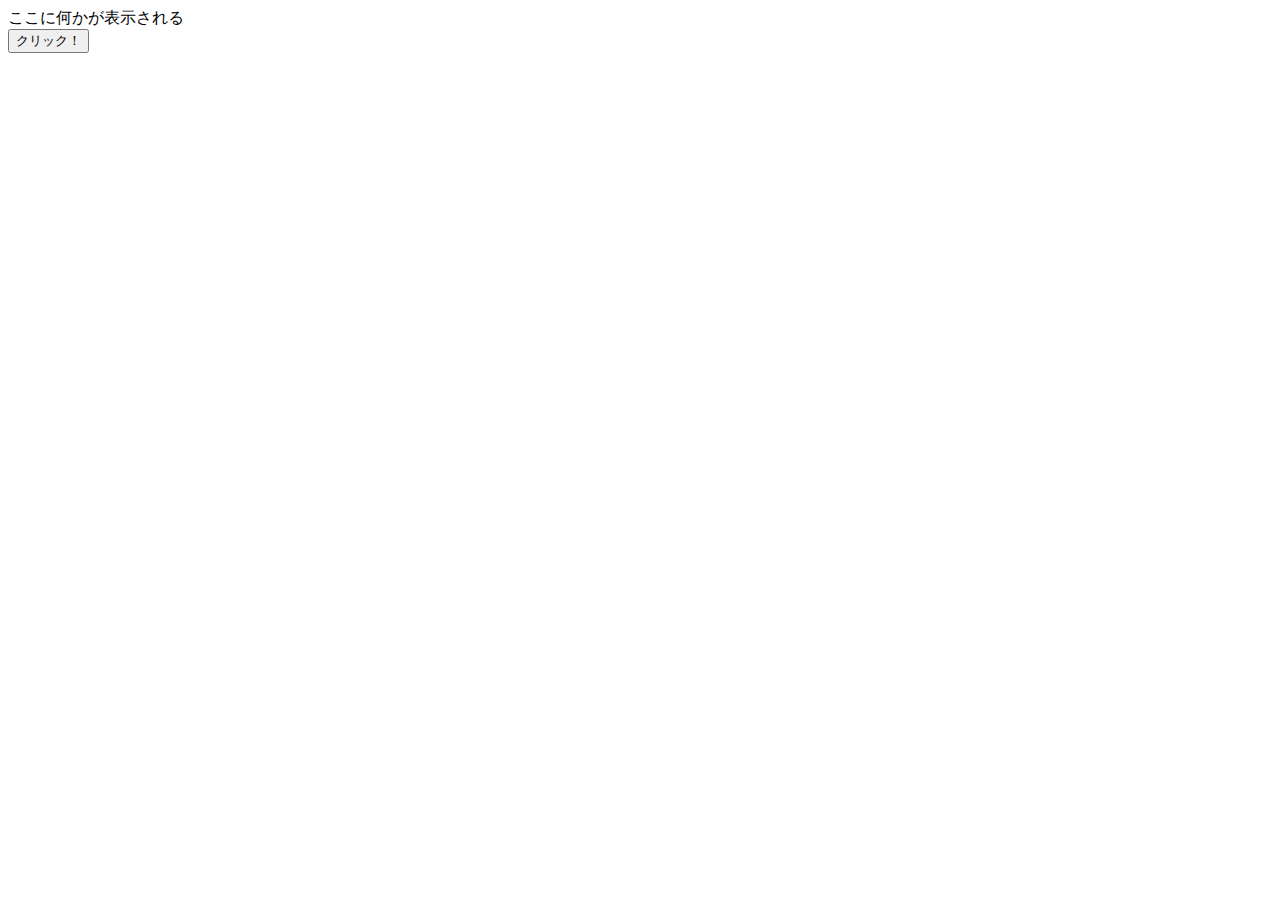
<file: 01_テキスト/00_JavaScriptで遊んでみよう/index.html>
<!DOCTYPE html>
<html lang="ja">
  <head>
    <meta charset="UTF-8" />
    <meta http-equiv="X-UA-Compatible" content="IE=edge" />
    <meta name="viewport" content="width=device-width, initial-scale=1.0" />
    <title>JavaScriptで遊んでみよう</title>
  </head>
  <body>
    <div id="display">ここに何かが表示される</div>
    <button id="button">クリック！</button>

    <script>
      // カウンターアプリに発展させてみましょう
      const display = document.getElementById("display")
      const button = document.getElementById("button")
      let count = 0

      button.onclick = function() {
        count += 1
        display.textContent = count
      }
    </script>
  </body>
</html>
</file>
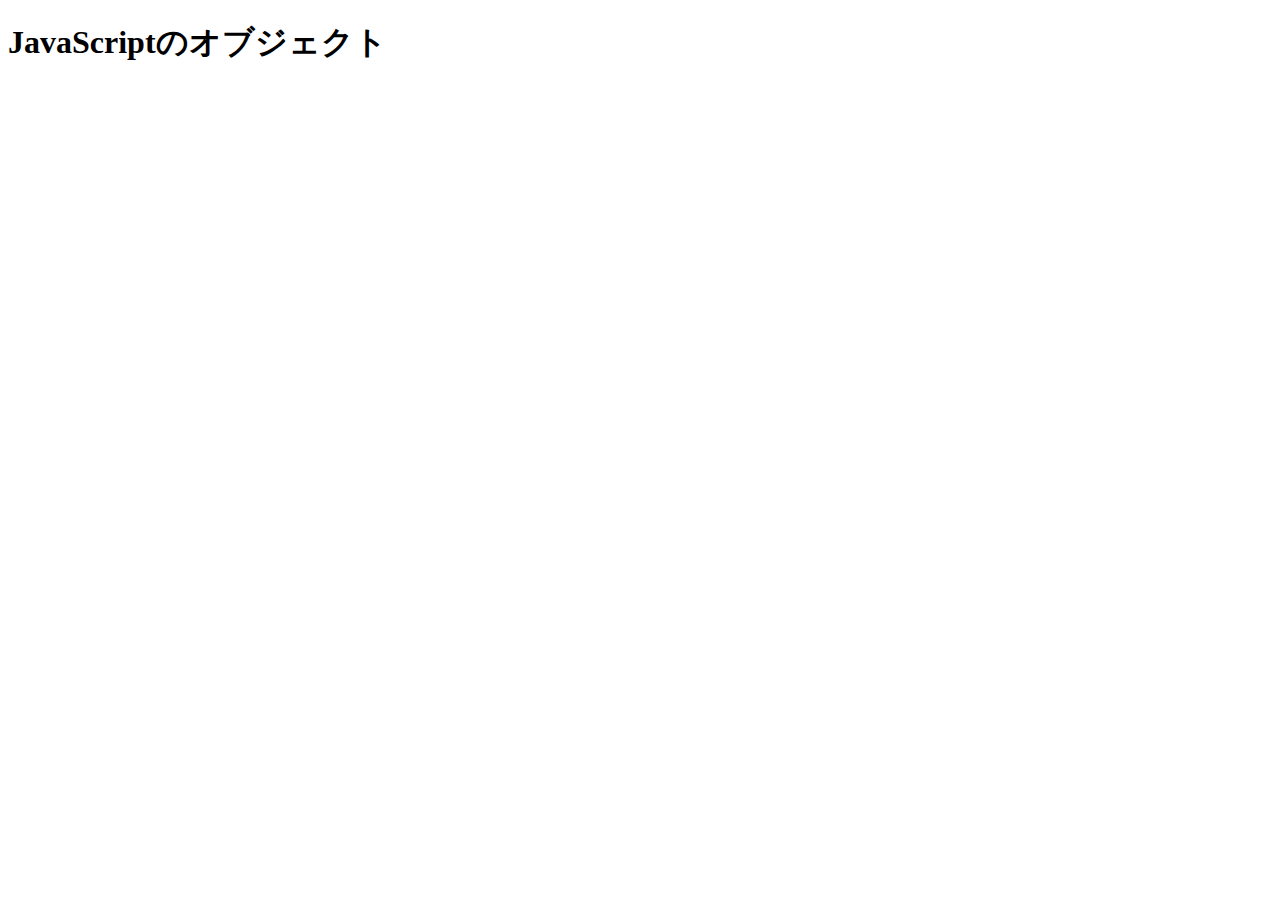
<file: 01_テキスト/01_JavaScriptのオブジェクト/index.html>
<!DOCTYPE html>
<html lang="ja">
  <head>
    <meta charset="UTF-8" />
    <meta http-equiv="X-UA-Compatible" content="IE=edge" />
    <meta name="viewport" content="width=device-width, initial-scale=1.0" />
    <title>JavaScriptのオブジェクト</title>
  </head>
  <body>
    <h1>JavaScriptのオブジェクト</h1>

    <script src="main.js"></script>
  </body>
</html>
</file>
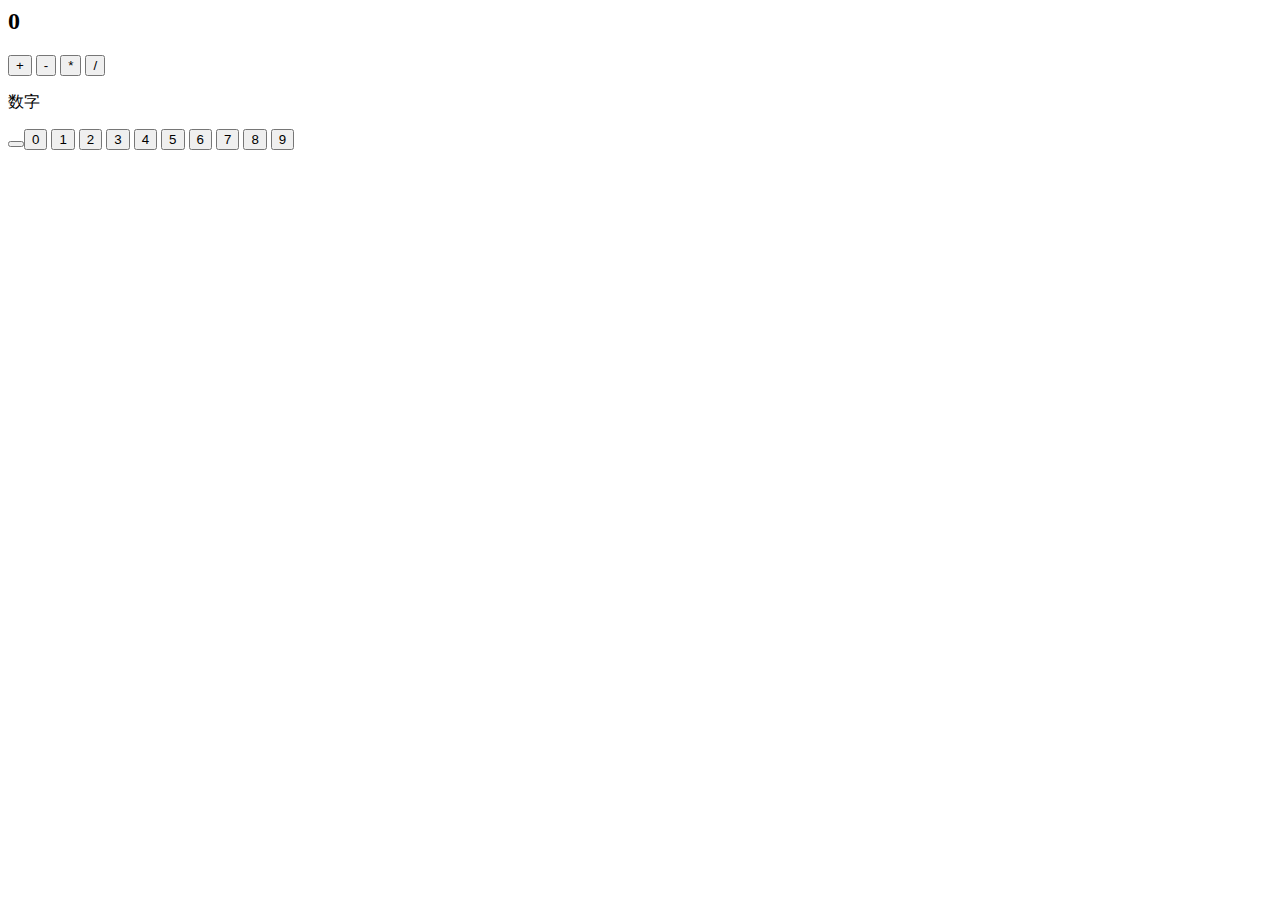
<file: 02_レシピ/01_カウンター/index.html>
<!--
  1. "!"と入力して、tabキーを押し、HTMLの雛形を作成する。
  2. script要素でmain.jsを読み込む。
-->
<html lang="ja">
  <head>
    <meta charset="UTF-8" />
    <meta name="viewport" content="width=device-width, initial-scale=1.0" />
    <meta http-equiv="X-UA-Compatible" content="ie=edge" />
    <title>Counter</title>
  </head>
  <body>
    <div>
      <h2 id="display">0</h2>
    </div>
    <button id="plus-button">+</button>
    <button id="minus-button">-</button>
    <button id="*-button">*</button>
    <button id="/-button">/</button>
    <p>数字</p>
    <button id="numberButtons">
      <button>0</button>
      <button>1</button>
      <button>2</button>
      <button>3</button>
      <button>4</button>
      <button>5</button>
      <button>6</button>
      <button>7</button>
      <button>8</button>
      <button>9</button>
    </button>
    <script src="main.js"></script>
  </body>
</html>
</file>
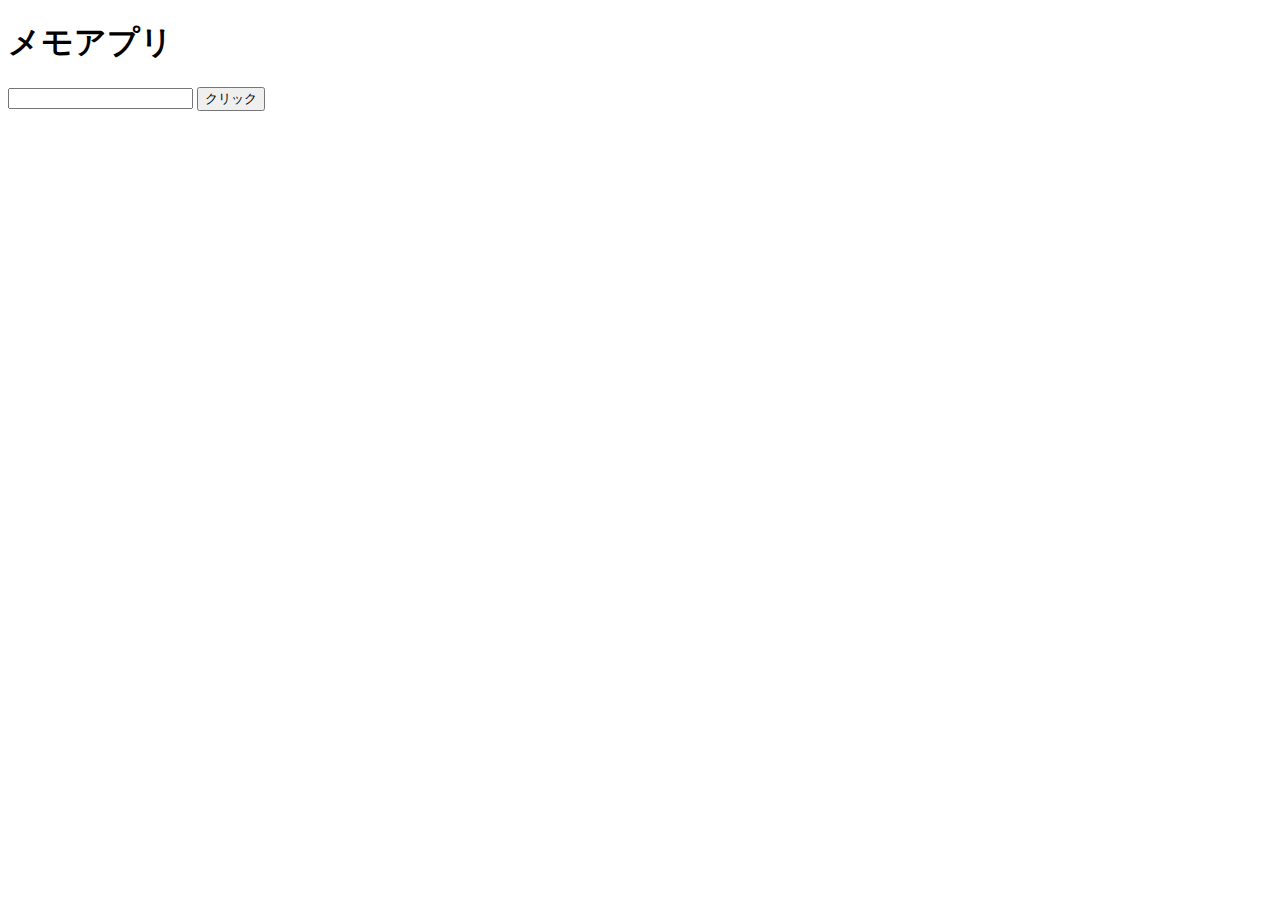
<file: 04_ゼミ/week2/session/index.html>
<!DOCTYPE html>
<html lang="ja">
  <head>
    <meta charset="UTF-8" />
    <meta http-equiv="X-UA-Compatible" content="IE=edge" />
    <meta name="viewport" content="width=device-width, initial-scale=1.0" />
    <title>Document</title>
  </head>
  <body>
    <h1>メモアプリ</h1>
    <div class="header">
      <input class="memo-input" id="memo-input" type="text" />

      <button id="add-button">クリック</button>
    </div>

    <div class="memo-container" id="memo-container">
      <!-- 全体コンテイナー　ここにカード追加 -->
    </div>
    <div class="todo-container" id="todo-container"></div>
    <!--<button class="delete-container" id="delete-container">削除</button>
    -->
    <script src="main.js"></script>
  </body>
</html>
</file>
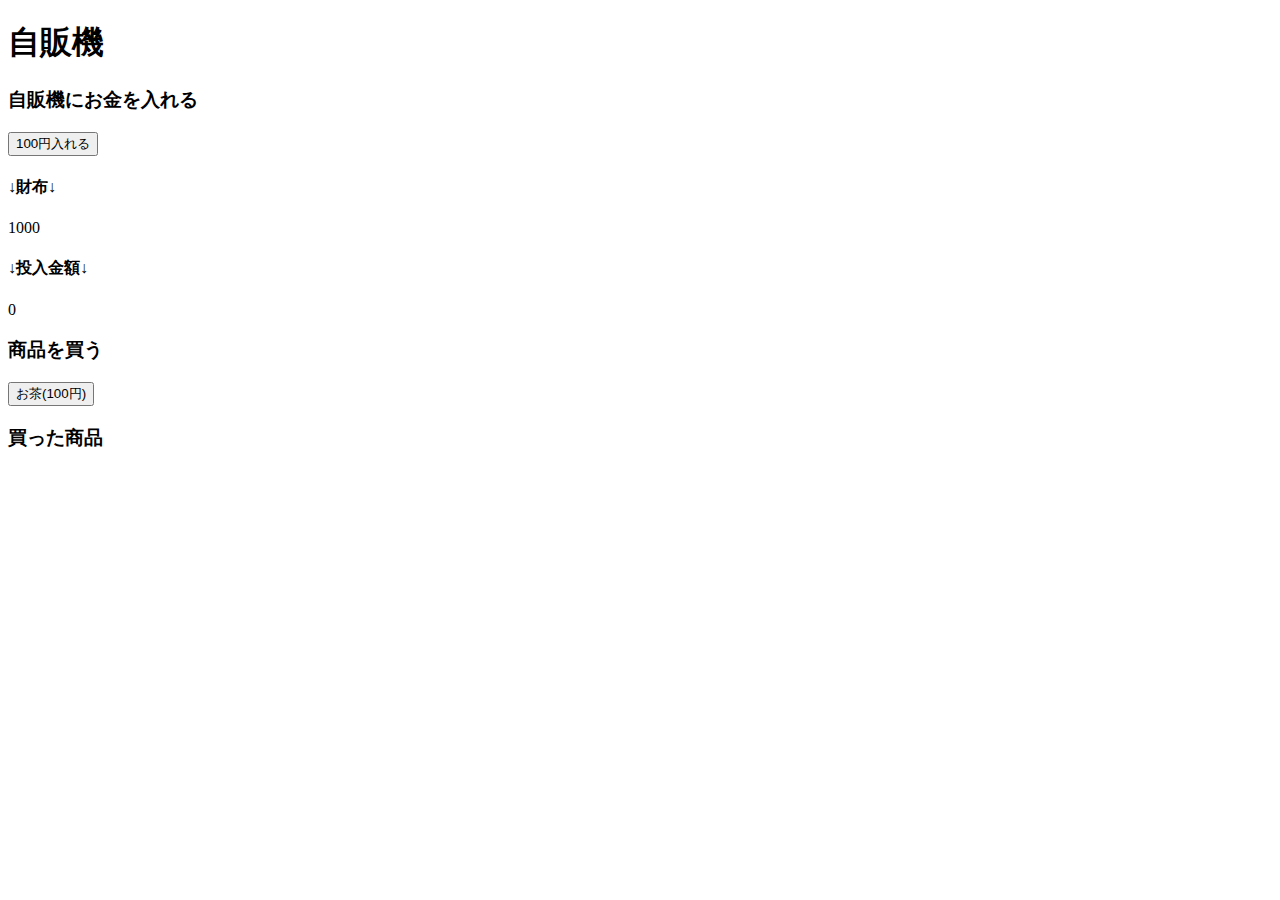
<file: 04_ゼミ/week2/自動販売機/index.html>
<!DOCTYPE html>
<html lang="ja">
  <head>
    <meta charset="UTF-8" />
    <meta http-equiv="X-UA-Compatible" content="IE=edge" />
    <meta name="viewport" content="width=device-width, initial-scale=1.0" />
    <title>自販機</title>
  </head>
  <body>
    <h1>自販機</h1>
    <section>
      <h3>自販機にお金を入れる</h3>
      <button id="add-button-100">
        100円入れる
      </button>
      <h4>↓財布↓</h4>
      <div id="display-saifu">1000</div>
      <h4>↓投入金額↓</h4>
      <div id="display-jihanki-money">0</div>
    </section>
    <section>
      <h3>商品を買う</h3>
      <button id="buy-button-tea">お茶(100円)</button>
    </section>
    <section>
      <h3>買った商品</h3>
      <div id="display-items"></div>
    </section>
    <script>
      // HTML要素を取得する
      const buyButtonTea = document.getElementById("buy-button-tea");
      const displayItems = document.getElementById("display-items");
      const addButton100 = document.getElementById("add-button-100");
      const displaySaifu = document.getElementById("display-saifu");
      const displayjihankimoney = document.getElementById(
        "display-jihanki-money"
      );
      // 財布の所持金
      let saifu = 1000;
      //投入金額
      let jihankiMoney = 0;

      //addButton100 を押した後の処理
      addButton100.onclick = function () {
        if (saifu >= 100) {
          saifu -= 100;
          jihankiMoney += 100;
          displaySaifu.textContent = saifu;
          displayjihankimoney.textContent = jihankiMoney;
        }
      };
      // buyButtonTea を押した時の処理
      buyButtonTea.onclick = function () {
        if (jihankiMoney >= 100) {
          jihankiMoney -= 100;
          displayjihankimoney.textContent = jihankiMoney;
          displayItems.textContent += "🍵";
        }
      };
    </script>
  </body>
</html>
</file>
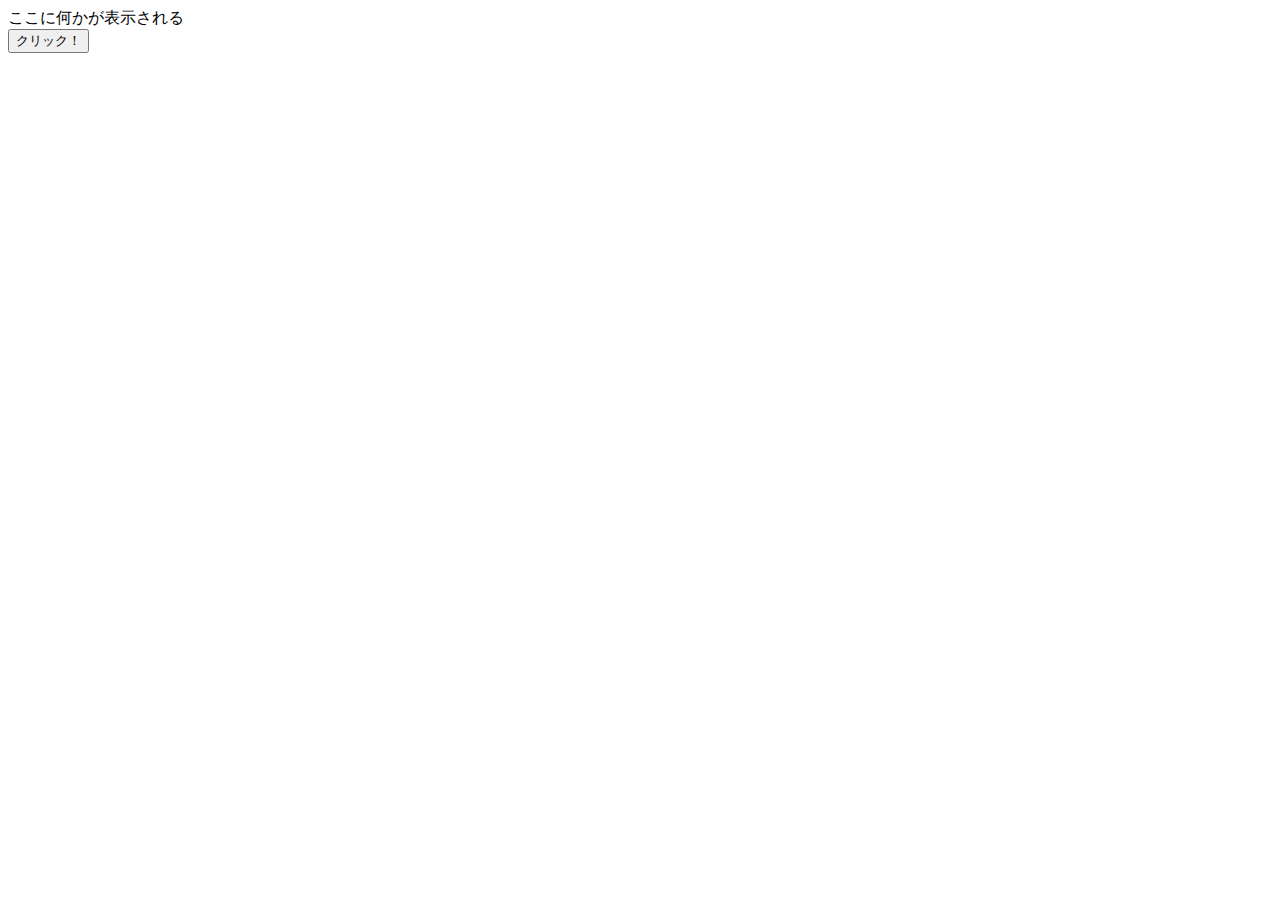
<file: Practice/index_function.html>
<head>
  <meta charset="UTF-8" />
  <meta name="viewport" content="width=device-width, initial-scale=1.0" />
  <meta http-equiv="X-UA-Compatible" content="ie=edge" />
  <title>JSSample</title>
</head>
<body>
  <div id="display">ここに何かが表示される</div>
  <button id="button">クリック！</button>

  <script>
    //ブラウザがHTMLを読み込んだ結果（document）からdiplayというIDのついた要素（elment）を取得（get）
    const display = document.getElementById("display")
    const button = document.getElementById("button")
    button.onclick = function() {
      display.textContent = "クリックされた！！"
      const sayHelloTo = function(name) {
        alert("Hello, " + name + "!")
      }

      sayHelloTo("guys")
    }
  </script>
</body>
</file>
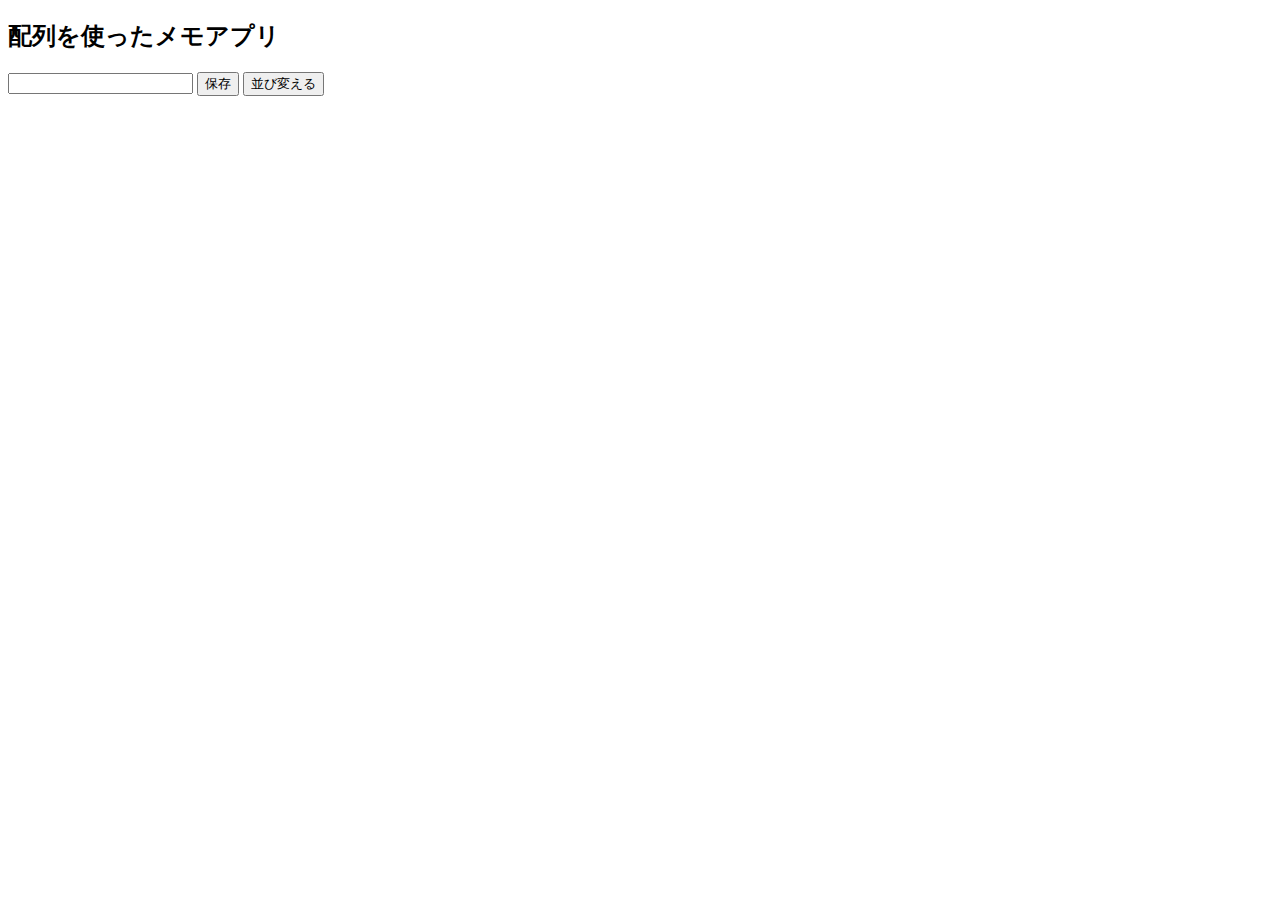
<file: 04_ゼミ/week3/memo.html>
<!DOCTYPE html>
<html lang="ja">
  <head>
    <meta charset="UTF-8" />
    <meta http-equiv="X-UA-Compatible" content="IE=edge" />
    <meta name="viewport" content="width=device-width, initial-scale=1.0" />
    <title>配列を使ったメモアプリ</title>
  </head>
  <body>
    <h2>配列を使ったメモアプリ</h2>
    <input type="text" id="memo-input" />
    <button id="add-button">保存</button>
    <button id="sort-button">並び変える</button>
    <div id="memo-container"></div>
    <script>
      const memoInput = document.getElementById("memo-input")
      const addButton = document.getElementById("add-button")
      const sortButton = document.getElementById("sort-button")
      const memoContainer = document.getElementById("memo-container")

      //配列の宣言
      let memos = []

      //追加ボタンでの処理
      addButton.onclick = function() {
        // inputに入力した内容を取得する
        const text = memoInput.value
        const id = Math.random().toString(16)
        memos.push({
          text: text,
          id: id,
        })
        console.log(memos)

        // 取得した内容をDOMに反映する
        // const div = document.createElement("div");
        // div.textContent = text;
        // memoContainer.append(div);

        //memoContainer を初期化
        //memoContainer.textContent = "";

        //配列memosの中の文字列をmemoContainerに入れる
        //for (let n = 0; n < memos.length; n++) {
        //  const div = document.createElement("div");
        //  div.textContent = memos[n];
        // memoContainer.append(div);
        // }

        memosToContainer()
      }

      // 並び替えボタンを押した時の処理
      sortButton.onclick = function() {
        memos.sort()
        memosToContainer()
      }

      //memoContainerにmemosの内容を入れる関数
      const memosToContainer = function() {
        memoContainer.textContent = ""
        for (let n = 0; n < memos.length; n++) {
          const div = document.createElement("div")
          div.textContent = memos[n].text
          const deleteButton = document.createElement("button")
          deleteButton.textContent = "削除"
          deleteButton.id = memos[n].id

          console.log(deleteButton)
          deleteButton.onclick = function() {}

          div.append(deleteButton)
          memoContainer.append(div)
        }
      }
    </script>
  </body>
</html>

<!-- === このメッセージは消しても構いません === -->

<!-- GeekSalon WebExpertコースのペアプロで使用するためのテンプレートです。 -->
<!-- ✅ 👈のメニューから一番下の「👬」のアイコンを選んで -->
<!--    Live Modeを「Everyone cab edit」に変更した後、 -->
<!--    「You're live!」の下、「Stop Session」の上、にあるリンクをShareしましょう -->
<!-- ✅ CodeSandBoxはVS Codeとほぼ同じ様に扱えます。 -->
<!-- ✅ 👉にある画面が実行画面です。 -->
<!-- ✅ 👉の👇にある「Console」が実行時のConsoleになります。 -->
<!--    たまに挙動がおかしい時があるので気をつけましょう。 -->

<!-- =============================== -->
</file>
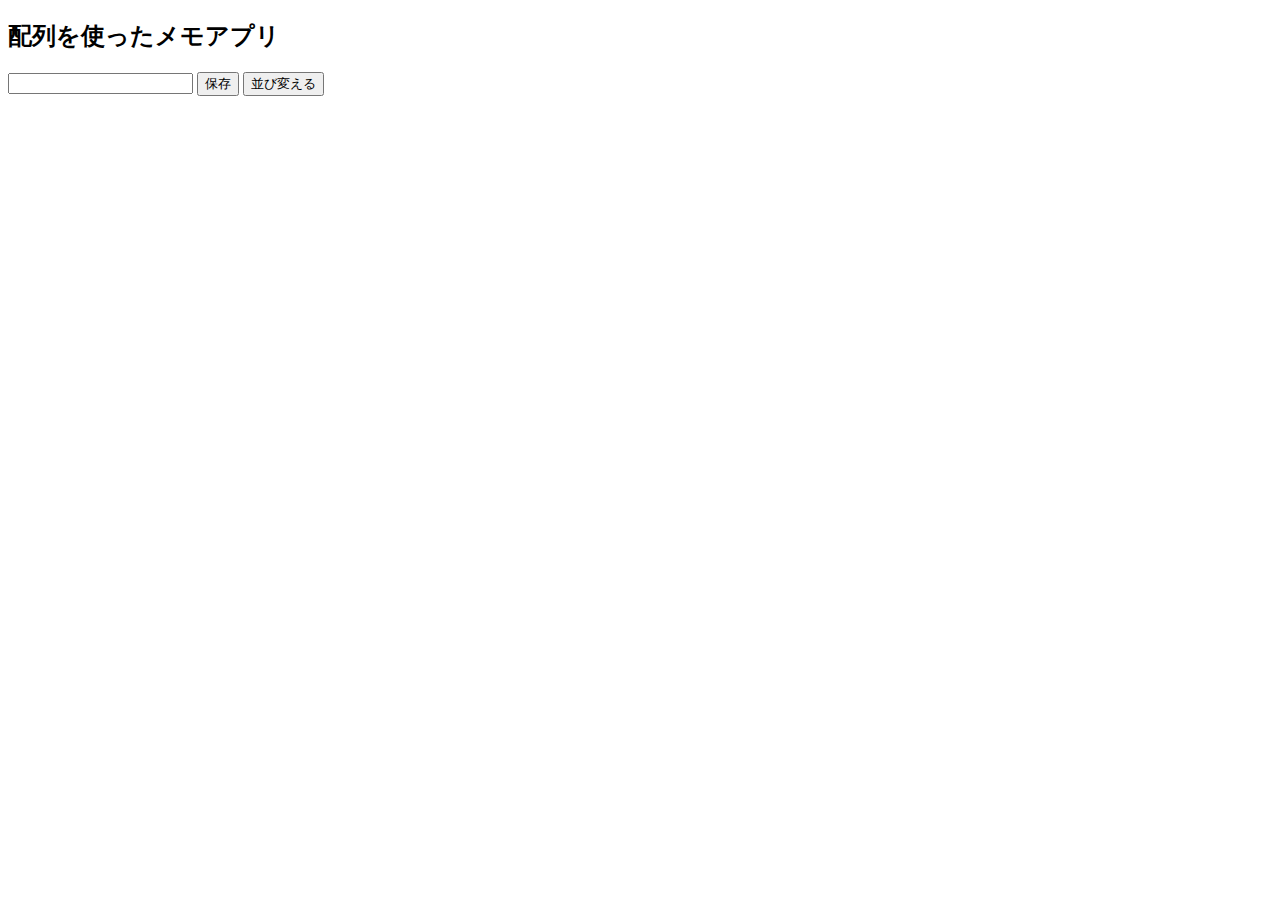
<file: 04_ゼミ/week3/memo2.html>
<!DOCTYPE html>
<html lang="ja">
  <head>
    <meta charset="UTF-8" />
    <meta http-equiv="X-UA-Compatible" content="IE=edge" />
    <meta name="viewport" content="width=device-width, initial-scale=1.0" />
    <title>配列を使ったメモアプリ</title>
  </head>
  <body>
    <h2>配列を使ったメモアプリ</h2>
    <input type="text" id="memo-input" />
    <button id="add-button">保存</button>
    <button id="sort-button">並び変える</button>
    <div id="memo-container"></div>
    <script>
      const memoInput = document.getElementById("memo-input")
      const addButton = document.getElementById("add-button")
      const sortButton = document.getElementById("sort-button")
      const memoContainer = document.getElementById("memo-container")

      //配列の宣言
      let memos = []
      //memos の更新

      if (localStorage.memos) {
        const memosJson = localStorage.memos
        memos = JSON.parse(memosJson)
        for (let i = 0; i < memos.length; i++) {
          const div = document.createElement("div")
          div.textContent = memos[i]
          memoContainer.append(div)
        }
      }

      //追加ボタンでの処理
      addButton.onclick = function() {
        // inputに入力した内容を取得する
        const text = memoInput.value
        //const id = Math.random().toString(16);
        memos.push(text)
        localStorage.memos = JSON.stringify(memos)

        console.log(memos)

        // 取得した内容をDOMに反映する
        // const div = document.createElement("div");
        // div.textContent = text;
        // memoContainer.append(div);

        //memoContainer を初期化
        //memoContainer.textContent = "";

        //配列memosの中の文字列をmemoContainerに入れる
        //for (let n = 0; n < memos.length; n++) {
        //  const div = document.createElement("div");
        //  div.textContent = memos[n];
        // memoContainer.append(div);
        // }

        memosToContainer()
      }

      // 並び替えボタンを押した時の処理
      sortButton.onclick = function() {
        memos.sort()
        memosToContainer()
      }

      //memoContainerにmemosの内容を入れる関数
      const memosToContainer = function() {
        memoContainer.textContent = ""
        for (let n = 0; n < memos.length; n++) {
          const div = document.createElement("div")
          div.textContent = memos[n]
          const deleteButton = document.createElement("button")
          deleteButton.textContent = "削除"

          console.log(deleteButton)
          deleteButton.onclick = function() {
            div.remove()
          }

          div.append(deleteButton)
          memoContainer.append(div)
        }
      }
    </script>
  </body>
</html>

<!-- === このメッセージは消しても構いません === -->

<!-- GeekSalon WebExpertコースのペアプロで使用するためのテンプレートです。 -->
<!-- ✅ 👈のメニューから一番下の「👬」のアイコンを選んで -->
<!--    Live Modeを「Everyone cab edit」に変更した後、 -->
<!--    「You're live!」の下、「Stop Session」の上、にあるリンクをShareしましょう -->
<!-- ✅ CodeSandBoxはVS Codeとほぼ同じ様に扱えます。 -->
<!-- ✅ 👉にある画面が実行画面です。 -->
<!-- ✅ 👉の👇にある「Console」が実行時のConsoleになります。 -->
<!--    たまに挙動がおかしい時があるので気をつけましょう。 -->

<!-- =============================== -->
</file>
